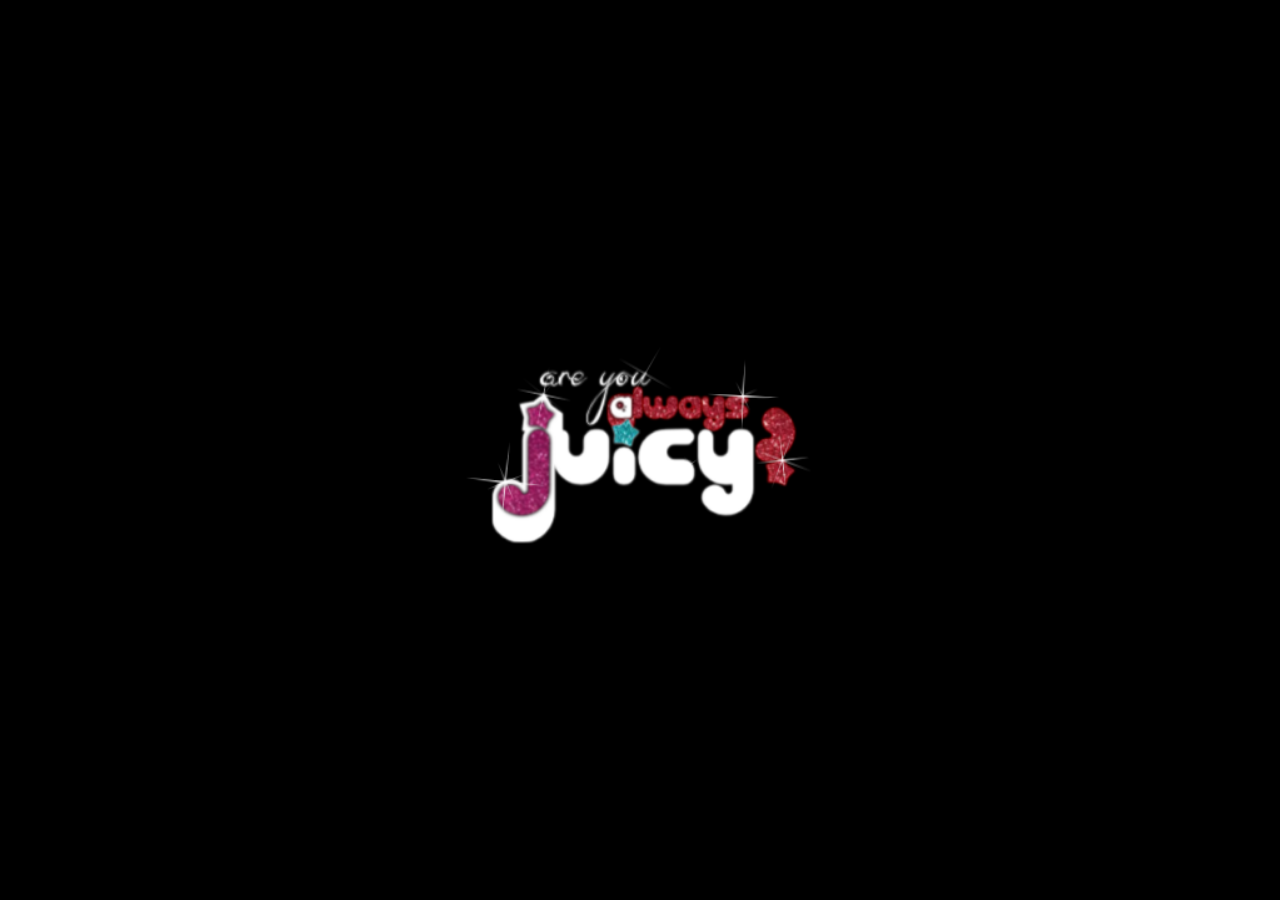
<file: index.html>
<!DOCTYPE html>
<html>
  <head>
    <title>AlwaysJuicy | Home</title>
    <meta charset="utf-8" />
    <meta content="IE=edge,chrome=1" http-equiv="X-UA-Compatible" />
    <meta content="width=device-width" name="viewport" />
    <base target="_self" />
    <link href="/Content/custom.css" rel="stylesheet" />
    <link href="/favicon.ico" rel="shortcut icon" type="image/x-icon" />
    <script src="/Scripts/swf2js.js"></script>
  </head>

  <body>
    <div id="juicy"></div>
    <script>
      swf2js.load('/Content/theme/logo.swf', {
        width: 450,
        height: 275,
        tagId: 'juicy',
      });
    </script>
  </body>
</html>
</file>
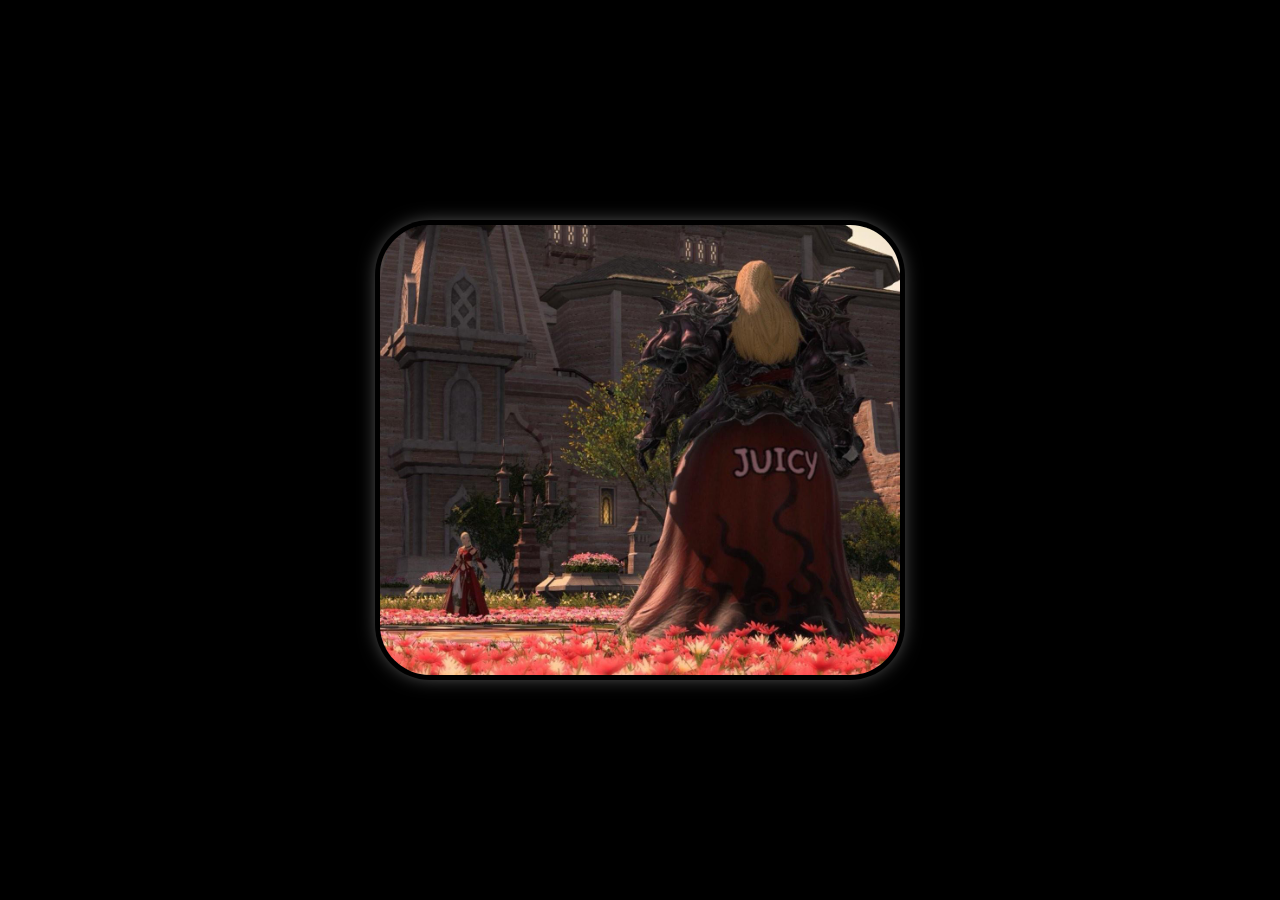
<file: xiv/index.html>
<!DOCTYPE html>
<html>
  <head>
    <title>AlwaysJuicy | XIV</title>
    <meta charset="utf-8" />
    <meta content="IE=edge,chrome=1" http-equiv="X-UA-Compatible" />
    <meta content="width=device-width" name="viewport" />
    <base target="_self" />
    <link href="favicon.ico" rel="shortcut icon" type="image/x-icon" />
    <style>
      html {
        /* background-color: black; */
        /* color: white; */
        height: -webkit-fill-available;
        /* https://twitter.com/bfgeek/status/1262465912025698304 */
      }

      html,
      body {
        height: 100%;
        /* We keep this right? */
        min-height: -webkit-fill-available;
        min-height: 100vh;
        /* We want the vendor-prefixed value to take affect in browsers that support it, fall back to 100vh, then 100%. */
        margin: 0;
        padding: 0;
        background-color: black;
      }
      .container {
        display: flex;
        height: 100%;
        align-items: center;
        justify-content: center;
      }
      .logo {
        height: 50%;
        border-radius: 50px;
        box-shadow: 0px 0px 0px 5px rgba(0, 0, 0, 1), 0px 0px 20px 0px rgba(255, 255, 255, 0.5);
      }
    </style>
  </head>

  <body>
    <div class="container">
      <img class="logo" src="juicy.jpg" alt="" />
    </div>
  </body>
</html>
</file>
<file: Content/custom.css>
﻿/* http://meyerweb.com/eric/tools/css/reset/
   v2.0 | 20110126
   License: none (public domain)
*/

html, body, div, span, applet, object, iframe,
h1, h2, h3, h4, h5, h6, p, blockquote, pre,
a, abbr, acronym, address, big, cite, code,
del, dfn, em, img, ins, kbd, q, s, samp,
small, strike, strong, sub, sup, tt, var,
b, u, i, center,
dl, dt, dd, ol, ul, li,
fieldset, form, label, legend,
table, caption, tbody, tfoot, thead, tr, th, td,
article, aside, canvas, details, embed,
figure, figcaption, footer, header, hgroup,
menu, nav, output, ruby, section, summary,
time, mark, audio, video {
	margin: 0;
	padding: 0;
	border: 0;
	font-size: 100%;
	font: inherit;
	vertical-align: baseline;
}

/* HTML5 display-role reset for older browsers */
article, aside, details, figcaption, figure,
footer, header, hgroup, menu, nav, section {
	display: block;
}

body {
	line-height: 1;
}

ol, ul {
	list-style: none;
}

blockquote, q {
	quotes: none;
}

blockquote:before, blockquote:after,
q:before, q:after {
	content: '';
	content: none;
}

table {
	border-collapse: collapse;
	border-spacing: 0;
}

html, body {
	background-color: black;
}

html {
	height: 100vh;
	width: 100vw;
	display: flex;
}

body {
	display: flex;
	align-items: center;
	justify-content: center;
	flex-grow: 1;
}
</file>
